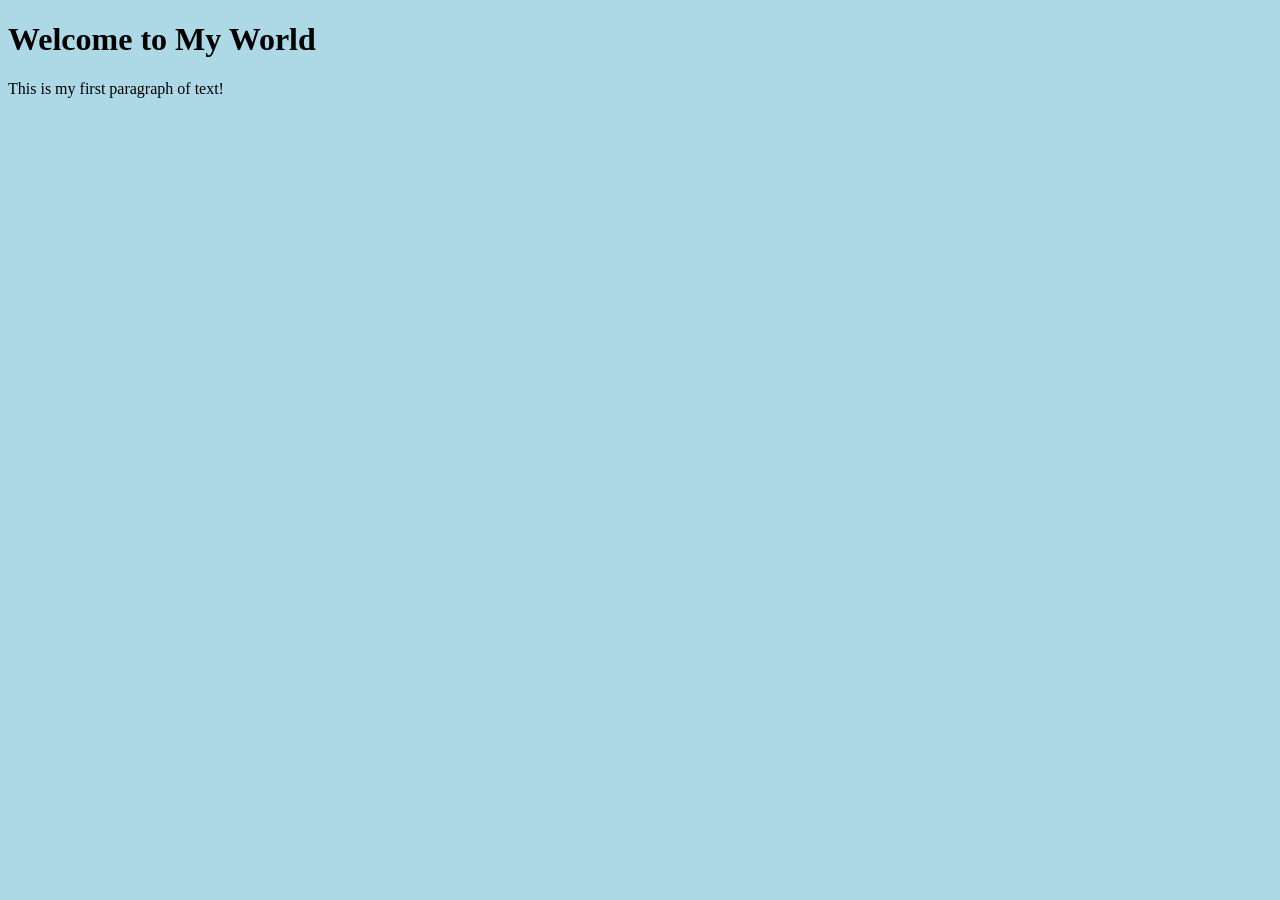
<file: basic.html>
<!DOCTYPE html>
<html>
<head>
    <title>My First Webpage</title>
</head>
<body style="background-color: lightblue;">
    <h1>Welcome to My World</h1>
    <p>This is my first paragraph of text!</p>
</body>
</html>
</file>
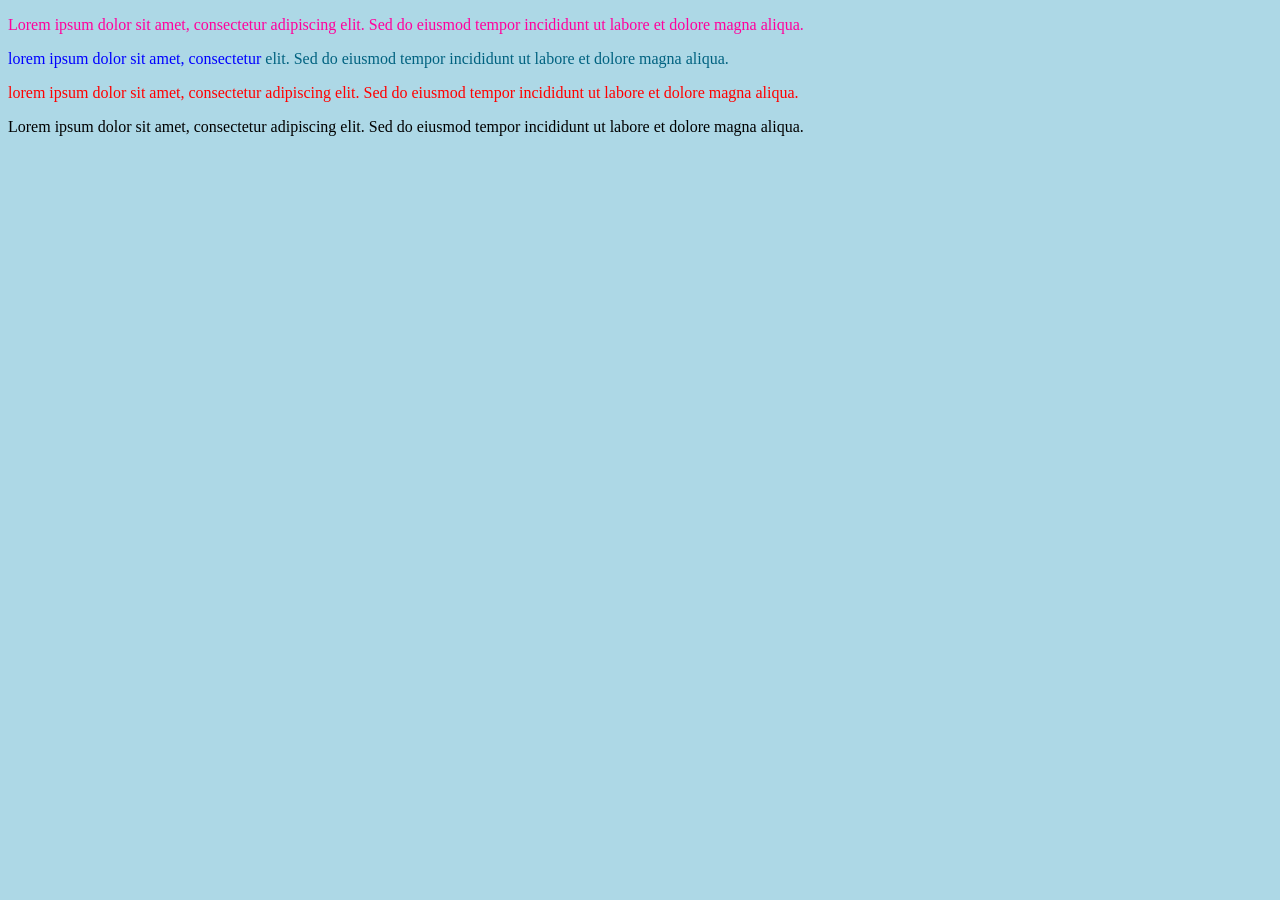
<file: css_practice.html>
<!DOCTYPE html>
<html lang="en">
<head>
    <meta charset="UTF-8">
    <meta name="viewport" content="width=device-width, initial-scale=1.0">
    <title>Document
        
    </title>
    <style>
            body{
                background-color: lightblue;
                #smrity{
                    color: red;
                }   
                #shakila{
                    color: rgb(0, 98, 128);
                }
              #rahim{
                    color: blue;
                }
              #shakila{
                    color: rgb(255, 0, 157);
                }    
            }
            .rahim {
                color: rgb(0, 98, 128);
            }
    </style>
             

</head>

<body>
    <p id="shakila">Lorem ipsum dolor sit amet, consectetur adipiscing elit. Sed do eiusmod tempor incididunt ut labore et dolore magna aliqua.</p>
    <p id="rahim"> lorem ipsum dolor sit amet, consectetur <span class="rahim">elit. Sed do eiusmod tempor incididunt ut labore et dolore magna aliqua.</span></p>
    <p id="smrity"> lorem ipsum dolor sit amet, consectetur adipiscing elit. Sed do eiusmod tempor incididunt ut labore et dolore magna aliqua.</p>
    <p class="shakila">Lorem ipsum dolor sit amet, consectetur adipiscing elit. Sed do eiusmod tempor incididunt ut labore et dolore magna aliqua.</p>


</body>
</html>
</file>
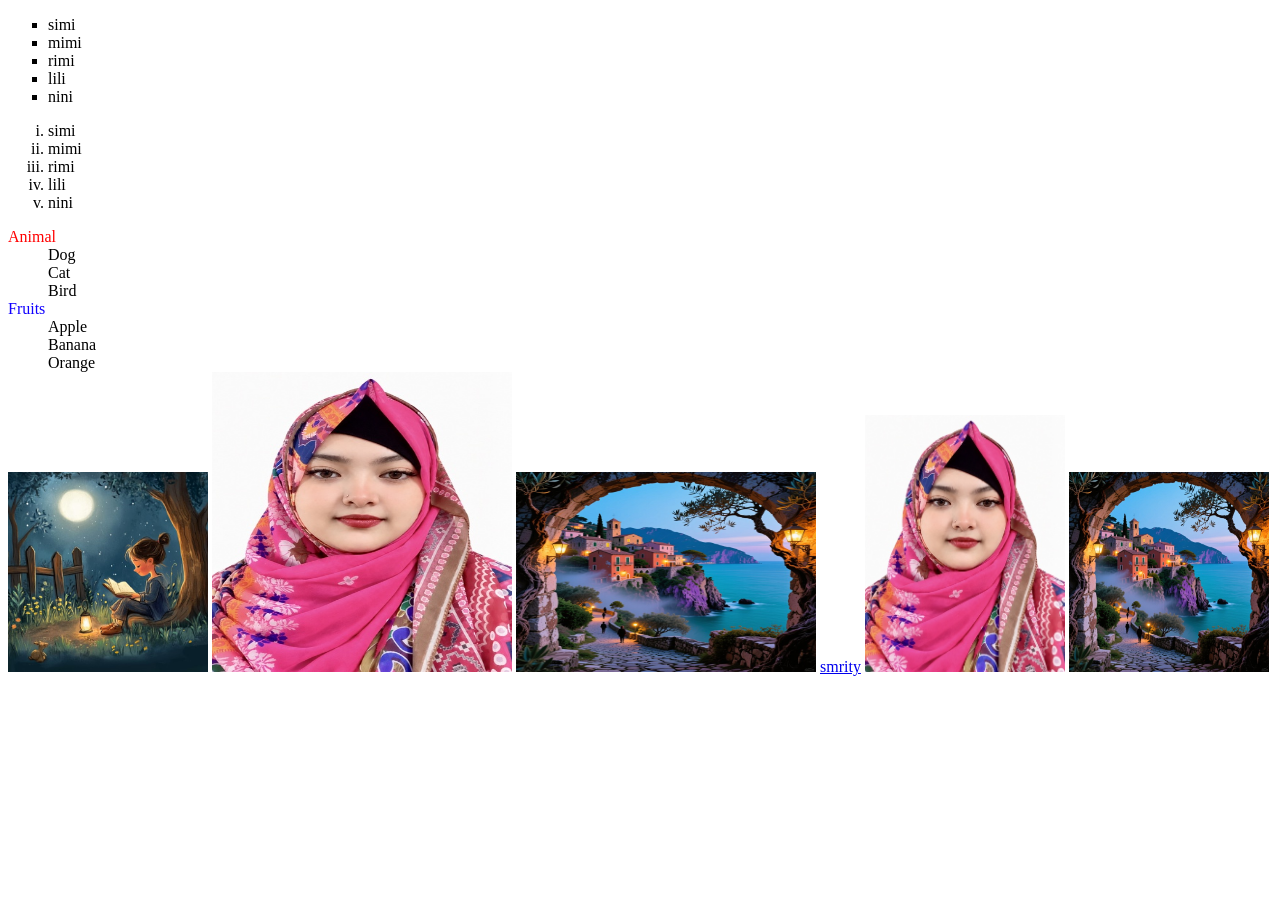
<file: list.html>
<!DOCTYPE html>
<html lang="en">
<head>
    <meta charset="UTF-8">
    <meta name="viewport" content="width=device-width, initial-scale=1.0">
    <title>Document</title>
</head>
<body>
    <ul style="list-style-type: square;">
        <li>simi</li>
        <li>mimi</li>
        <li>rimi</li>
        <li>lili</li>
        <li>nini</li>
    </ul>
    <ol style="list-style-type: lower-roman;">
        <li>simi</li>
        <li>mimi</li>
        <li>rimi</li>
        <li>lili</li>
        <li>nini</li>
    </ol>
    <dt style="color: red;">Animal</dt>
    <dd>Dog</dd>
    <dd>Cat</dd>
    <dd>Bird</dd>   
    <dt style="color: rgb(17, 0, 255);">Fruits</dt>
    <dd>Apple</dd>
    <dd>Banana</dd>
    <dd>Orange</dd>
    <img src="Pictures/wallpaper pic (2).jpg" alt="Image" width="200" height="200">
    <img src="Pictures/passport_photo_35x45mm_300dpi.jpg (2).jpeg" alt="Image" width="300" height="300">
    <img src="Pictures/coastal-village-twilight-stockcake.jpg" alt="Image" width="300" height="200">
    <a href="basic.html" target="_blank">smrity</a> 

    <a href="basic.html" target="_self"><img src="Pictures/passport_photo_35x45mm_300dpi.jpg (2).jpeg" alt="Image" width="200"></a>
    <a href="basic.html" target="_self"><img src="Pictures/coastal-village-twilight-stockcake.jpg" alt="Image" width="200"></a>
    <!-- it is a hyperlink -->
</body>

</html>
</file>
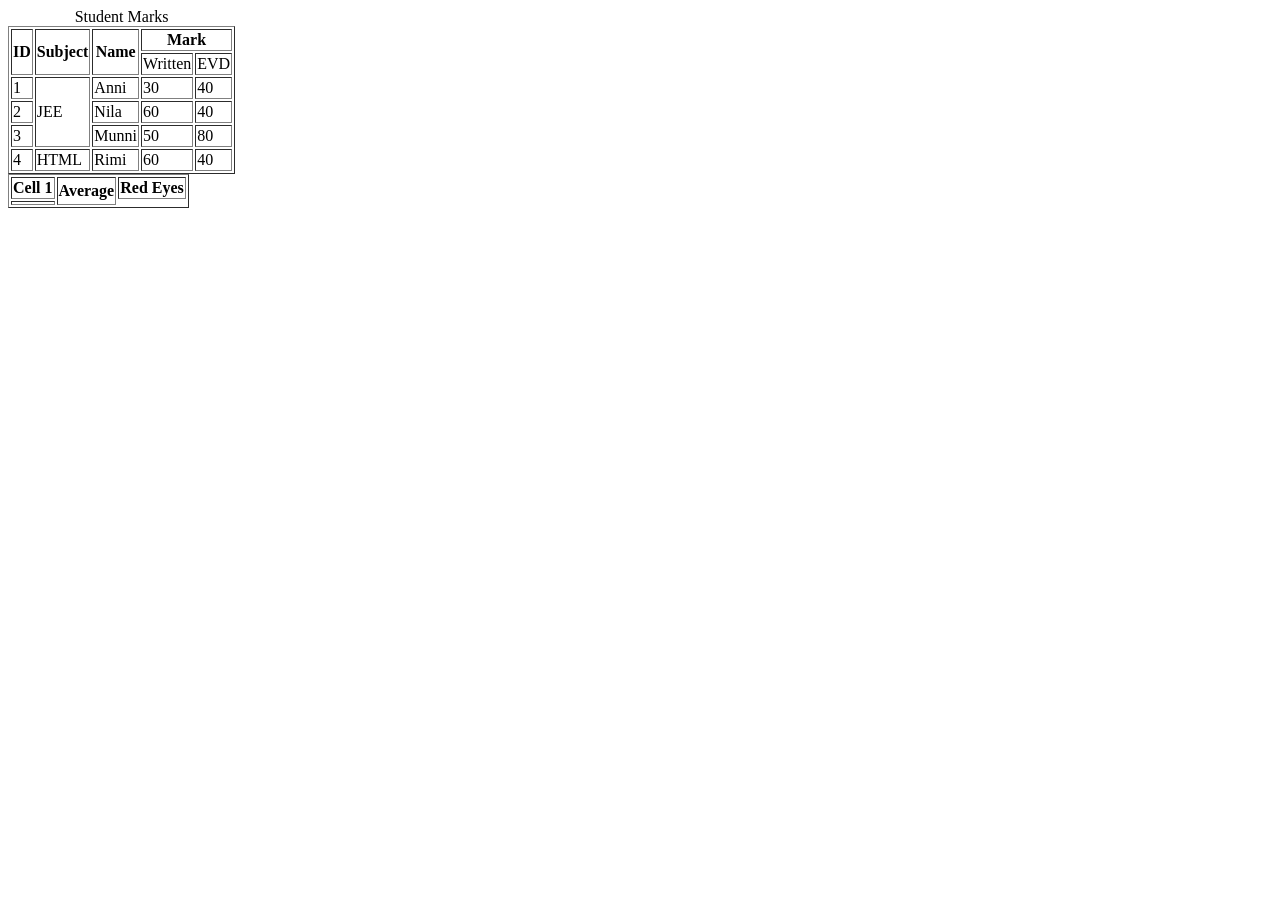
<file: marge_table.html>
<!DOCTYPE html>
<html lang="en">
<head>
    <meta charset="UTF-8">
    <meta name="viewport" content="width=device-width, initial-scale=1.0">
    <title>Document</title>
</head>
<body>
    <table border="1">
        <caption>Student Marks</caption>
    <tr>
            <th rowspan="2">ID</th>
            <th rowspan="2">Subject</th>
            <th rowspan="2">Name</th>
            <th colspan="2">Mark</th>
           
        </tr>

        
        <tr>
            
            <td>Written</td>
            <td>EVD</td>
        </tr>
        <tr>
            <td>1</td>
            <td rowspan="3">JEE</td>
            <td>Anni</td>
            <td>30</td>
            <td>40</td>
            
        </tr>
        <tr>
            <td>2</td>
            <td>Nila</td>
            <td>60</td>
            <td>40</td> 
         </tr>
        <tr>
            <td>3</td>
            <td>Munni</td>
            <td>50</td>
            <td>80</td> 
        </tr>
        <tr>
            <td>4</td>
            <td>HTML</td>
            <td>Rimi</td>
            <td>60</td>
            <td>40</td>
            
        </tr>


</body>
</html>







<!DOCTYPE html>
<html lang="en">
<head>
    <meta charset="UTF-8">
    <meta name="viewport" content="width=device-width, initial-scale=1.0">
    <title>Document</title>
</head>
<body>
    <table border="1">
        <tr>
            <th colspan="2">Cell 1</th>
            <th rowspan="2">Average</th>
            <th colspan="2">Red Eyes</th>

        </tr>
        <tr>
          <th></th>  
        </tr>
    </table>
</body>
</html>
</file>
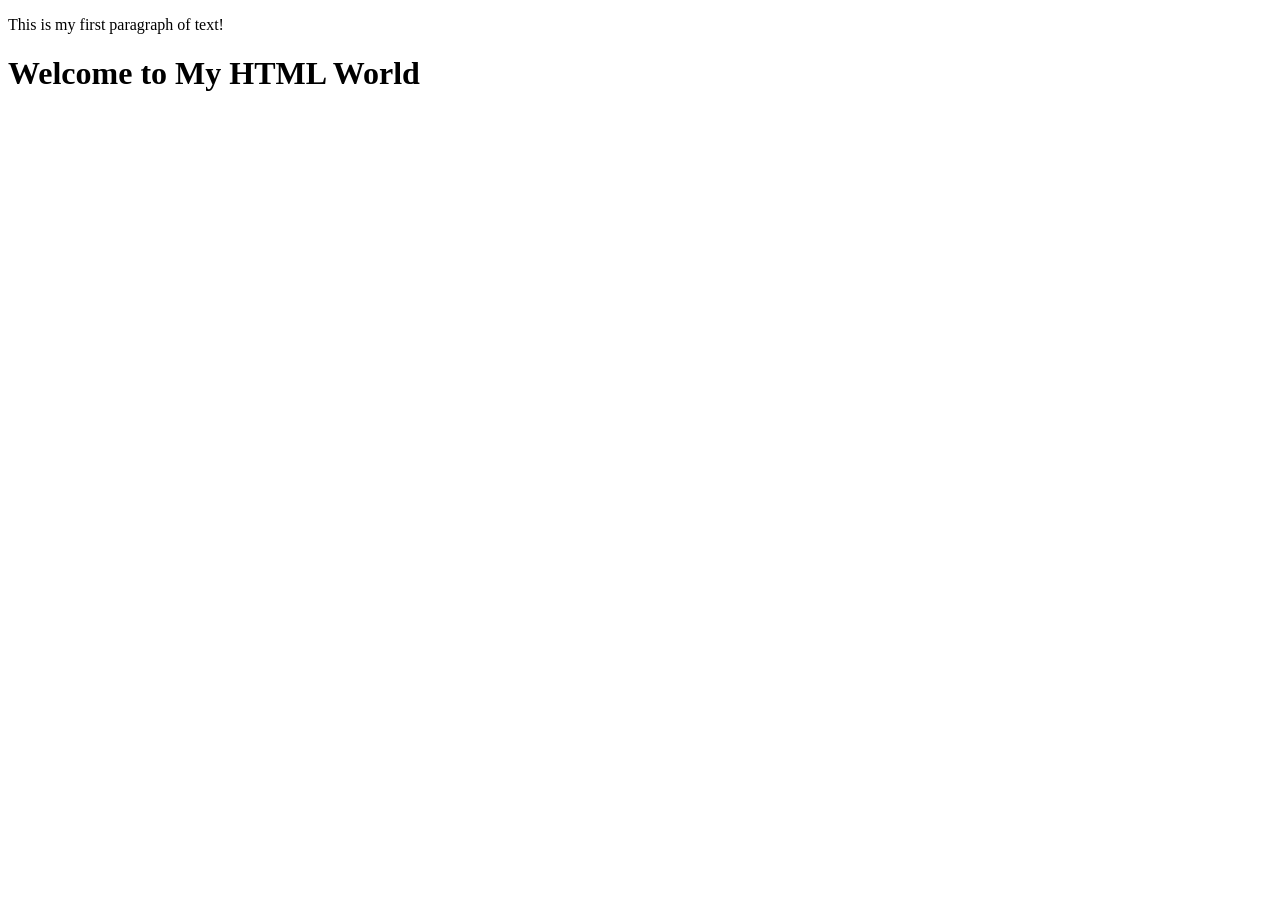
<file: ssmrity.html>
<!DOCTYPE html>
<html lang="en">
<head>
    <meta charset="UTF-8">
    <meta name="viewport" content="width=device-width, initial-scale=1.0">
    <title>Smrity's HTML Code</title>
</head>
<body><p>This is my first paragraph of text!</p>
    <h1>Welcome to My HTML World</h1>

</body>
</html>
</file>
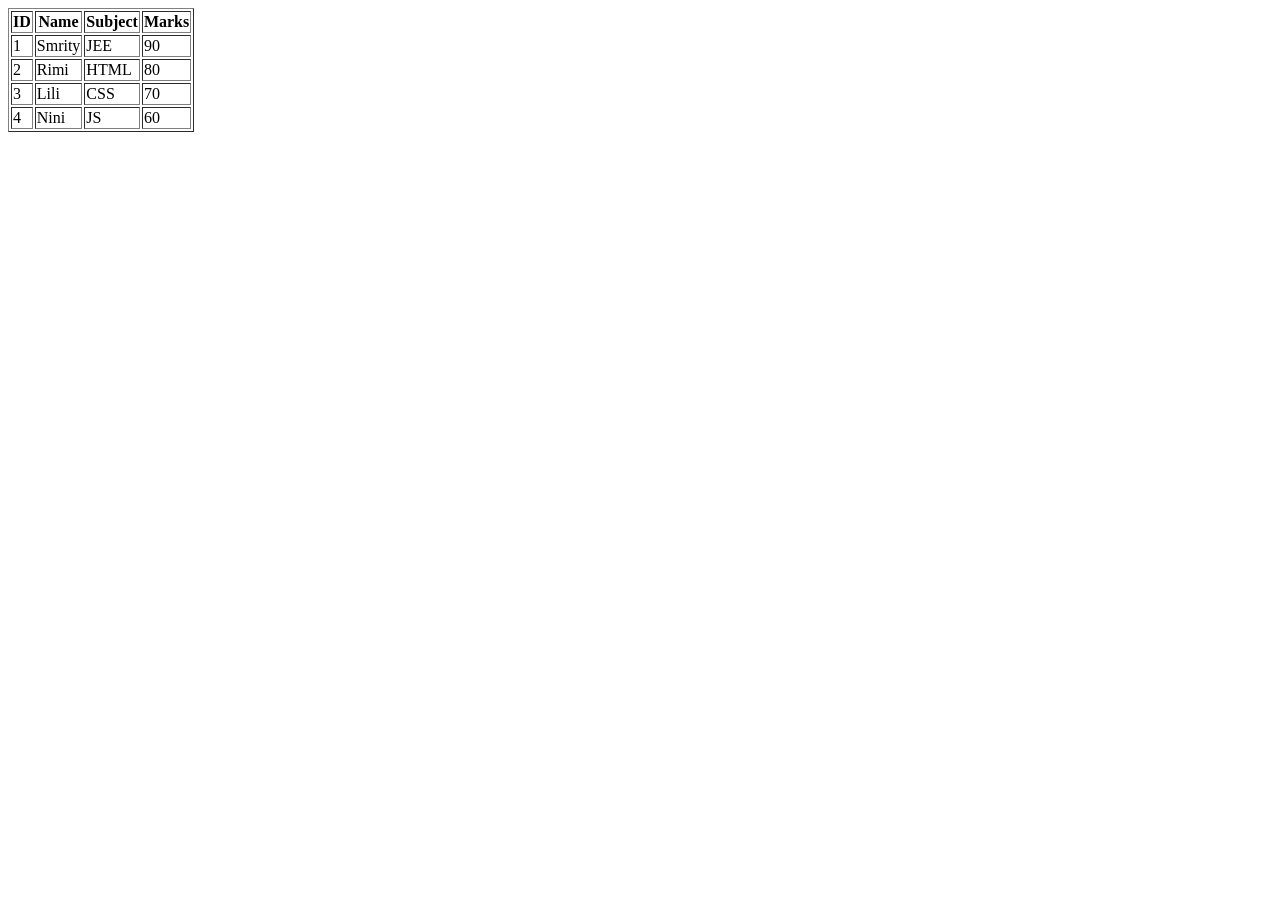
<file: table.html>
<!DOCTYPE html>
<html lang="en">
<head>
    <meta charset="UTF-8">
    <meta name="viewport" content="width=200>>, initial-scale=1.0">
    <title>Document</title>
</head>
<body>
    <table border="1" 
        <tr>
            <th>ID</th>
            <th>Name</th>
            <th>Subject</th>
            <th>Marks</th>
        </tr>
        <tr>
            <td>1</td>
            <td>Smrity</td>
            <td>JEE</td>
            <td>90</td>
        </tr>
        <tr>
            <td>2</td>
            <td>Rimi</td>
            <td>HTML</td>
            <td>80</td>
        </tr>
        <tr>
            <td>3</td>
            <td>Lili</td>
            <td>CSS</td>
            <td>70</td> 
         </tr>
        <tr>
            <td>4</td>
            <td>Nini</td>
            <td>JS</td>
            <td>60</td> 
        </tr>
            
</body>
</html>
</file>
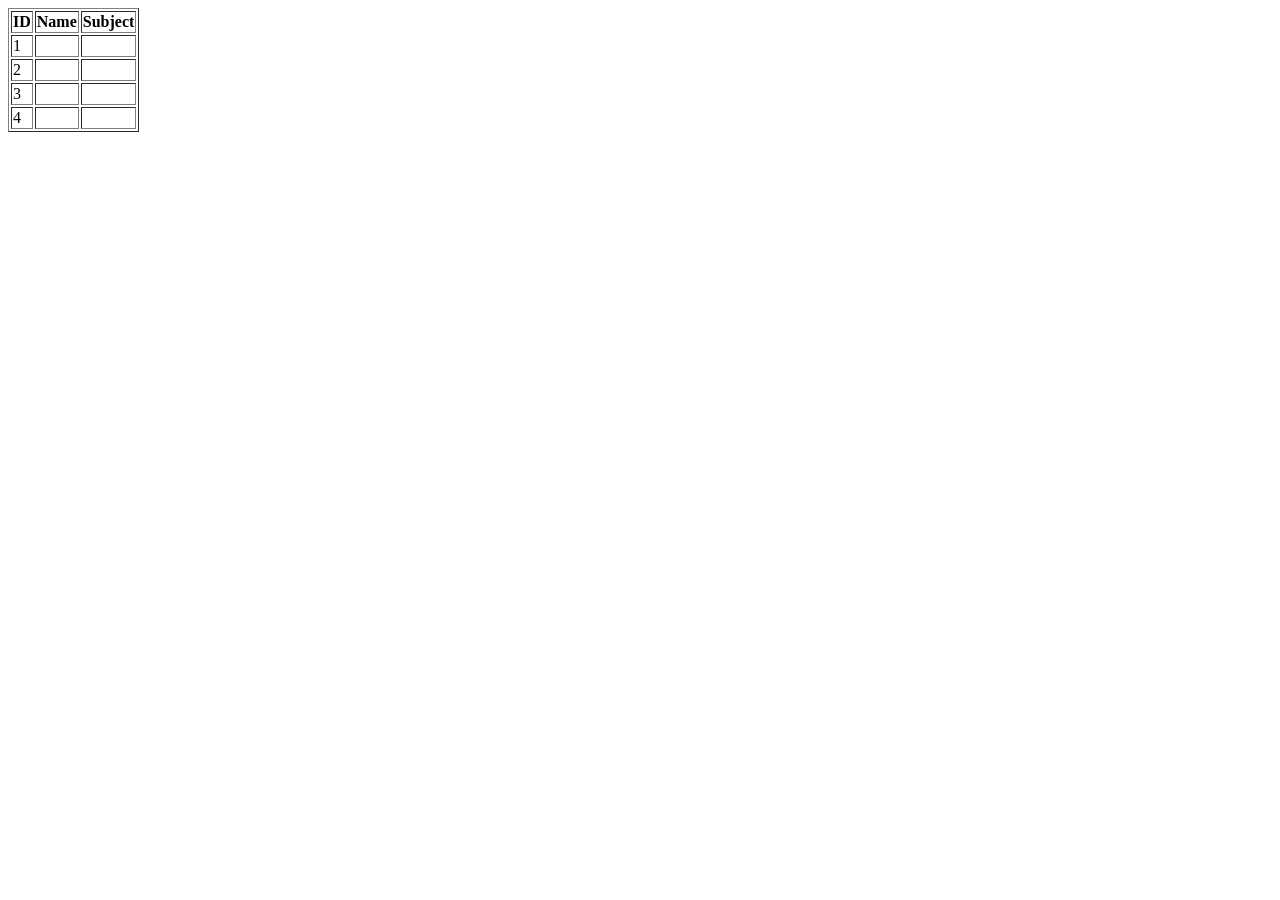
<file: table_1.html>
<!DOCTYPE html>
<html lang="en">
<head>
    <meta charset="UTF-8">
    <meta name="viewport" content="width=device-width, initial-scale=1.0">
    <title>Document</title>
</head>
<body>
    <table border="1">
        <tr>
            <th>ID</th>
            <th>Name</th>
            <th>Subject</th>
           
        </tr>
        <tr>
            <td>1</td>
            <td></td>
            <td></td>
           
        </tr>
        <tr>
            <td>2</td>
            <td></td>
            <td></td>
            
        </tr>
        <tr>
            <td>3</td>
            <td></td>
            <td></td>
            
         </tr>
        <tr>
            <td>4</td>
            <td></td>
            <td></td>
           
        </tr>
    </table>    
</html>
</file>
